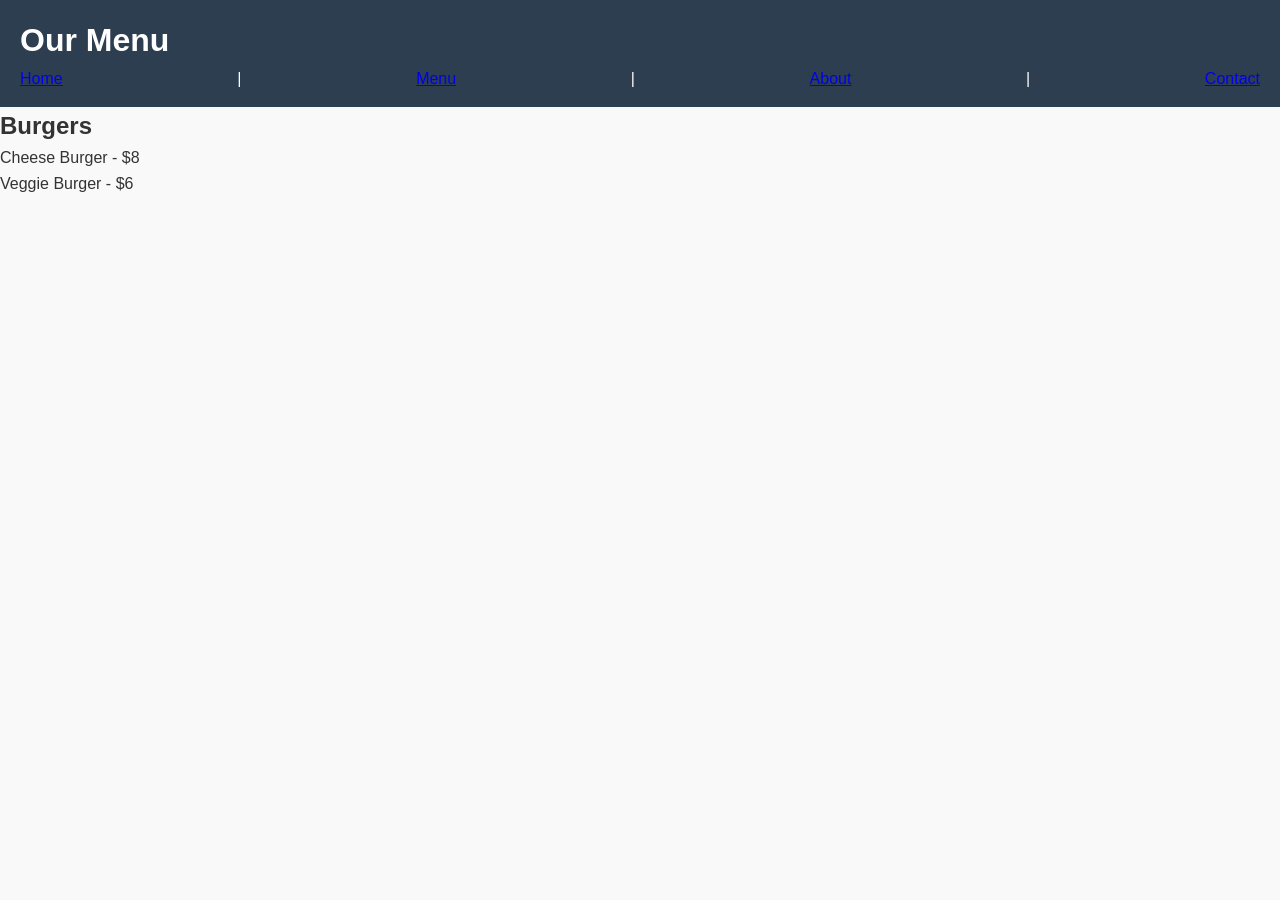
<file: menu.html>
<!DOCTYPE html>
<html lang="en">
<head>
  <meta charset="UTF-8">
  <meta name="viewport" content="width=device-width, initial-scale=1.0">
  <title>Our Menu - Delight Bites</title>
  <link rel="stylesheet" href="style.css">
</head>
<body>
  <header>
    <h1>Our Menu</h1>
    <nav>
      <a href="index.html">Home</a> |
      <a href="menu.html">Menu</a> |
      <a href="about.html">About</a> |
      <a href="contact.html">Contact</a>
    </nav>
  </header>

  <section>
    <h2>Burgers</h2>
    <p>Cheese Burger - $8</p>
    <p>Veggie Burger - $6</p>
  </section>
</body>
</html>
</file>
<file: style.css>
/* Reset */
* {
    margin: 0;
    padding: 0;
    box-sizing: border-box;
}

body {
    font-family: "Segoe UI", Arial, sans-serif;
    line-height: 1.6;
    color: #333;
    background: #f9f9f9;
}

/* Navigation */
header {
    background: #2c3e50;
    color: white;
    padding: 15px 20px;
    position: sticky;
    top: 0;
}
nav {
    display: flex;
    justify-content: space-between;
    align-items: center;
}
nav h1 {
    font-size: 28px;
}
nav ul {
    display: flex;
    list-style: none;
}
nav ul li {
    margin-left: 20px;
}
nav ul li a {
    color: white;
    text-decoration: none;
    font-weight: bold;
    transition: 0.3s;
}
nav ul li a:hover {
    color: #e67e22;
}

/* Hero */
.hero {
    background: url("images/banner.jpg") no-repeat center center/cover;
    height: 90vh;
    display: flex;
    justify-content: center;
    align-items: center;
    text-align: center;
    color: white;
}
.hero-text h2 {
    font-size: 50px;
    margin-bottom: 15px;
}
.hero-text p {
    font-size: 20px;
    margin-bottom: 20px;
}
.btn {
    background: #e67e22;
    padding: 12px 25px;
    color: white;
    text-decoration: none;
    border-radius: 5px;
    font-weight: bold;
    transition: 0.3s;
}
.btn:hover {
    background: #d35400;
}

/* Menu */
#menu {
    padding: 60px 20px;
    text-align: center;
}
#menu h2 {
    margin-bottom: 30px;
    font-size: 32px;
    color: #2c3e50;
}
.menu-items {
    display: flex;
    flex-wrap: wrap;
    justify-content: center;
    gap: 25px;
}
.item {
    width: 250px;
    border: 1px solid #ddd;
    border-radius: 12px;
    padding: 15px;
    background: white;
    box-shadow: 0 4px 8px rgba(0,0,0,0.1);
    transition: 0.3s;
}
.item:hover {
    transform: scale(1.05);
}
.item img {
    width: 100%;
    border-radius: 10px;
    margin-bottom: 10px;
}

/* About */
#about {
    background: #fff;
    padding: 60px 20px;
    text-align: center;
}
#about h2 {
    margin-bottom: 20px;
    font-size: 30px;
}

/* Contact */
#contact {
    background: #f1f1f1;
    padding: 60px 20px;
    text-align: center;
}
#contact h2 {
    margin-bottom: 15px;
    font-size: 30px;
}

/* Footer */
footer {
    background: #2c3e50;
    color: white;
    text-align: center;
    padding: 12px;
    margin-top: 30px;
}
</file>
